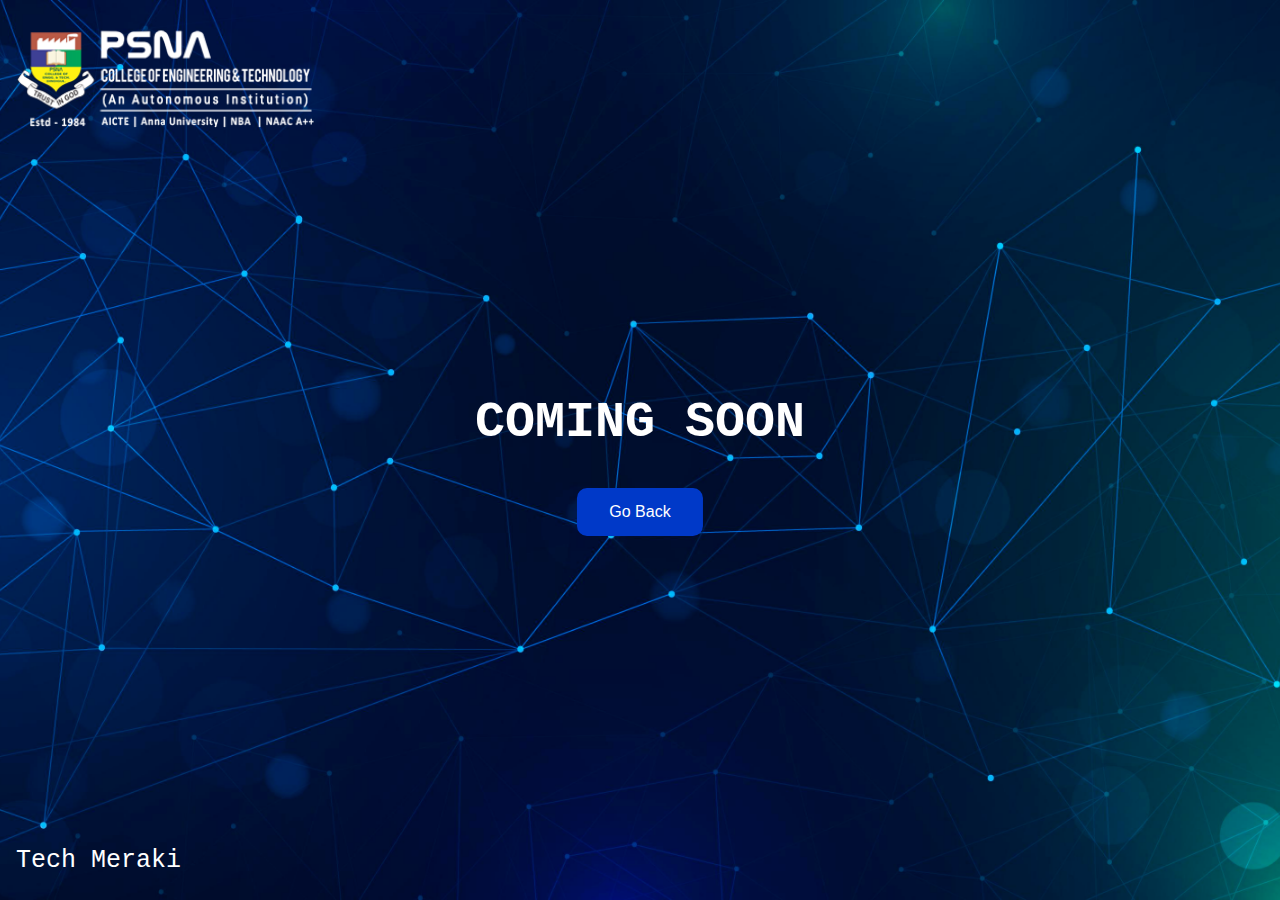
<file: coming_soon.html>
<!DOCTYPE html>
<html>
<style>
body, html {
  height: 100%;
  margin: 0;
}

.bgimg {
  background-image: url(assets/img/comingsoon.jpg);
  height: 100%;
  background-position: center;
  background-size: cover;
  position: relative;
  color: white;
  font-family: "Courier New", Courier, monospace;
  font-size: 25px;
}

.topleft {
  position: absolute;
  top: 0;
  left: 16px;
}

.bottomleft {
  position: absolute;
  bottom: 0;
  left: 16px;
}

.middle {
  position: absolute;
  top: 50%;
  left: 50%;
  transform: translate(-50%, -50%);
  text-align: center;
}

hr {
  margin: auto;
  width: 40%;
}

.button {
  background-color: #0039c8; 
  border: none;
  color: white;
  padding: 15px 32px;
  text-align: center;
  border-radius: 10px;
  text-decoration: none;
  display: inline-block;
  font-size: 16px;
  margin: 4px 2px;
  cursor: pointer;
  -webkit-transition-duration: 0.4s; /* Safari */
  transition-duration: 0.4s;
}


.button2:hover {
  box-shadow: 0 12px 16px 0 rgba(0,0,0,0.24),0 17px 50px 0 rgba(0,0,0,0.19);
}
</style>
<body>

<div class="bgimg">
  <div class="topleft"><br>
    <img id="heroImg" src="assets/img/psna_white_logo.png" style="width: 300px;" alt="event" class="home__img">
  </div>
  <div class="middle">
    <h1>COMING SOON</h1>
    
    <button onclick="location.href='index.html'" class="button button2">Go Back</button>
  </div>
  <div class="bottomleft">
    <p>Tech Meraki</p>
  </div>
</div>



</body>
</html>
</file>
